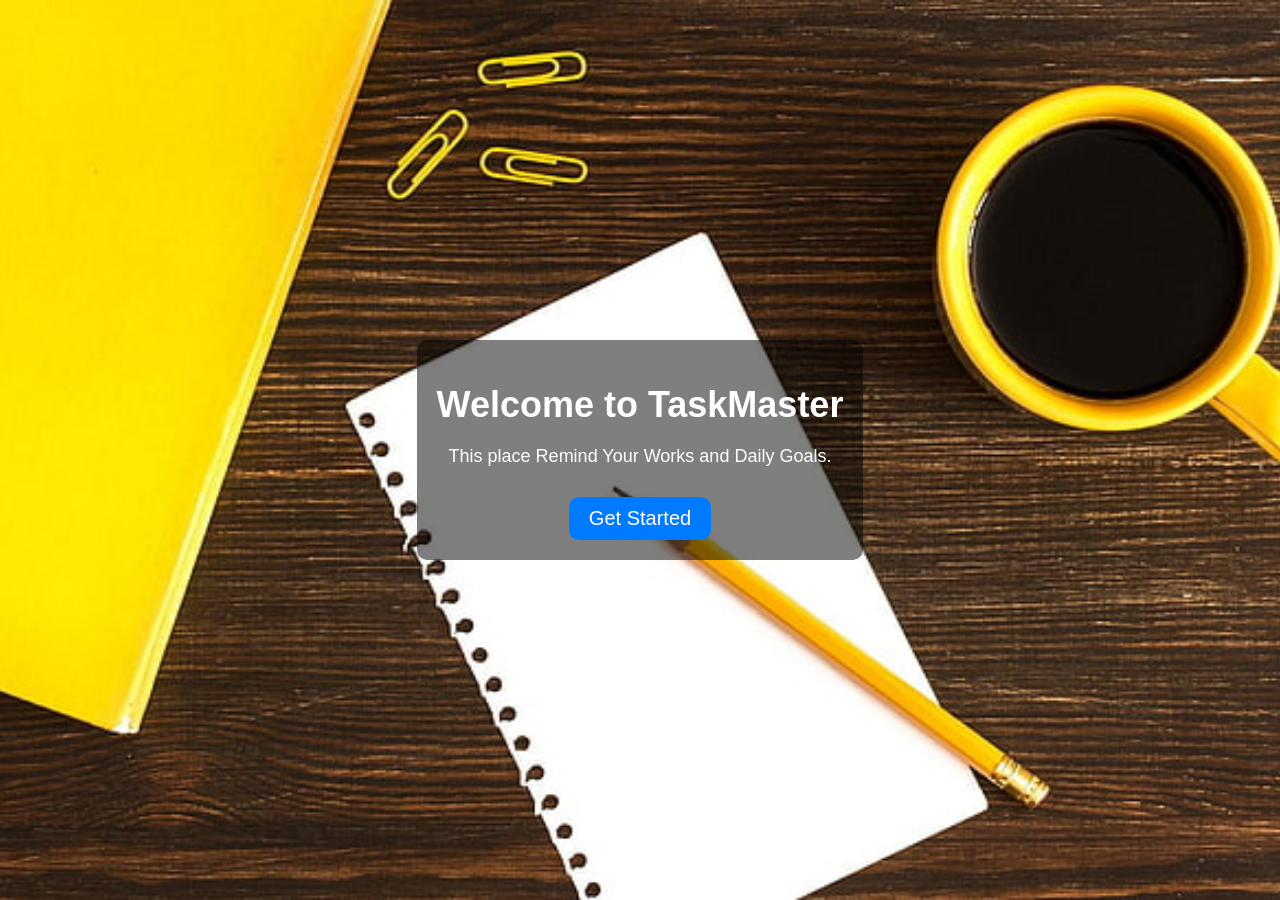
<file: To-do-list/index.html>
<!DOCTYPE html>
<html lang="en">
<head>
    <meta charset="UTF-8">
    <meta name="viewport" content="width=device-width, initial-scale=1.0">
    <title>Welcome to Your Website</title>
    <style>
        body {
            margin: 0;
            padding: 0;
            font-family: Arial, sans-serif;
            background-image: url('./sheet-paper-pencil-cup-wallpaper-preview.jpg');  
            background-size: cover;
            background-position: center;
            background-repeat: no-repeat;
            height: 100vh;
            display: flex;
            justify-content: center;
            align-items: center;
            color: #fff;
            text-align: center;
        }

        .welcome-content {
            background-color: rgba(0, 0, 0, 0.5);
            padding: 20px;
            border-radius: 10px;
        }

        h1 {
            font-size: 36px;
            margin-bottom: 20px;
        }

        p {
            font-size: 18px;
            margin-bottom: 30px;
        }

        .cta-button {
            display: inline-block;
            padding: 10px 20px;
            font-size: 20px;
            background-color: #007bff;
            color: #fff;
            text-decoration: none;
            border-radius: 10px;
            transition: background-color 0.3s ease;
        }

        .cta-button:hover {
            background-color: #0056b3;
        }
    </style>
</head>
<body>
    <div class="welcome-content">
        <h1>Welcome to TaskMaster</h1>
        <p>This place Remind Your Works and Daily Goals.</p>
        <a href="index.html" class="cta-button">Get Started</a>
    </div>
</body>
</html>
</file>
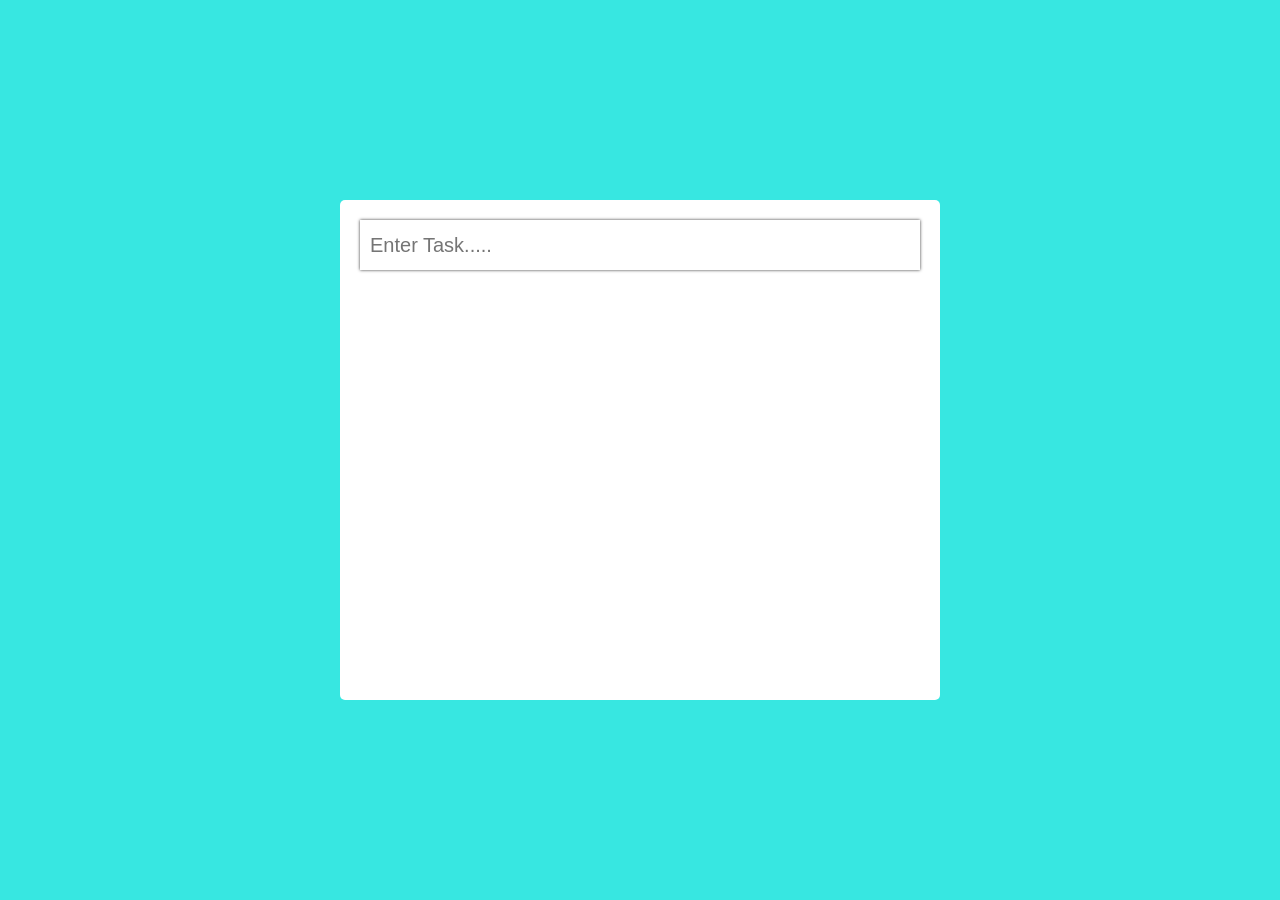
<file: To-do-list/code.html>
<!DOCTYPE html>
<html lang="en">
<head>
    <meta charset="UTF-8">
    <meta name="viewport" content="width=device-width, initial-scale=1.0">
    <title>To_do_list</title>
    <link rel="icon" href="./images.png" type="image/x-icon">
    <link rel="stylesheet" href="style.css">
    <!-- Bootstarp css -->
    <link href="https://cdn.jsdelivr.net/npm/bootstrap@5.3.1/dist/css/bootstrap.min.css" rel="stylesheet" integrity="sha384-4bw+/aepP/YC94hEpVNVgiZdgIC5+VKNBQNGCHeKRQN+PtmoHDEXuppvnDJzQIu9" crossorigin="anonymous">
    <!-- font_awosome  -->
    <link rel="stylesheet" href="https://cdnjs.cloudflare.com/ajax/libs/font-awesome/6.4.2/css/all.min.css" integrity="sha512-z3gLpd7yknf1YoNbCzqRKc4qyor8gaKU1qmn+CShxbuBusANI9QpRohGBreCFkKxLhei6S9CQXFEbbKuqLg0DA==" crossorigin="anonymous" referrerpolicy="no-referrer" />
</head
<body>
<main>
    <div class="box">
        <input type="text" id="item"  autofocus placeholder="Enter Task.....">
        <ul id="to-do-box">
            
        </ul>
    </div>
</main>
    
    <script type="text/javascript"    src="index.js"></script> 
</body>
</html>
</file>
<file: To-do-list/style.css>
*{
    margin: 0;
    padding: 0;
    box-sizing: border-box;
    font-family: sans-serif;
}
main{
    width: 100%;
    height: 100vh;
    display: flex ;
    justify-content: center;
    align-items: center;
    background-color: #37e7e1 ;
}
.box{
    width: 600px;
   min-height: 500px;
   background-color: white;
   border-radius: 5px;
   padding: 20px;
}
#item{
  width: 100%;
  padding: 10px;
  font-size: 20px;
  border: 0;
  outline: 0;
  display: block;
  box-shadow: 0px  0px 3px rgb(55, 55, 55);
}

#to-do-box{
    list-style: none;
    margin-top: 20px;
    margin-left: -25px;
}
#to-do-box li{ 
   background-color: rgb(247, 247, 13);
    color:black;
   padding: 10px;
  margin-top:10px;
  position: relative;
  user-select: none;
}

#to-do-box li i{
    position: absolute;
    right: 10px;
     
}
#to-do-box li i:hover{
    color : red; 
}

.done{
    text-decoration: line-through;
    color:red !important;
    
}
</file>
